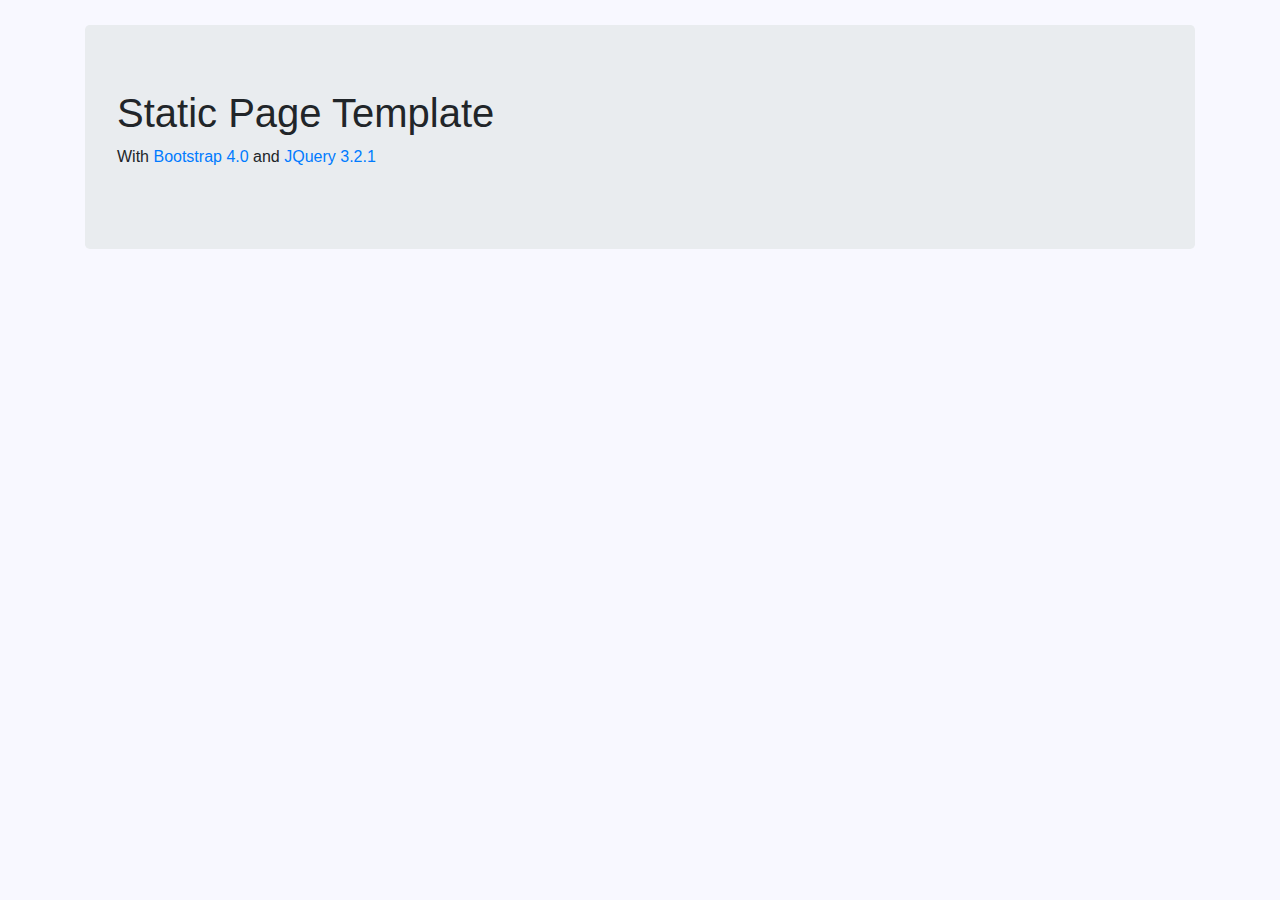
<file: index.html>
<!DOCTYPE html>
<html lang="en">
  <head>
    <!-- Required meta tags -->
    <meta charset="utf-8">
    <meta name="viewport" content="width=device-width, initial-scale=1, shrink-to-fit=no">
    <!-- Optional meta tags -->
    <meta name="description" content="This is an example of a meta description. This will often show up in search results.">
    <!-- Favicon -->
    <!-- <link rel="icon" type="image/x-icon" href="/#" /> -->
    <!-- Bootstrap CSS -->
    <link rel="stylesheet" href="https://maxcdn.bootstrapcdn.com/bootstrap/4.0.0/css/bootstrap.min.css" integrity="sha384-Gn5384xqQ1aoWXA+058RXPxPg6fy4IWvTNh0E263XmFcJlSAwiGgFAW/dAiS6JXm" crossorigin="anonymous">
		<!-- Local stylesheet -->
		<link rel="stylesheet" type="text/css" href="src/public/css/main.css">
		<!-- jQuery -->
		<script src="https://code.jquery.com/jquery-3.2.1.slim.min.js" integrity="sha384-KJ3o2DKtIkvYIK3UENzmM7KCkRr/rE9/Qpg6aAZGJwFDMVNA/GpGFF93hXpG5KkN" crossorigin="anonymous"></script>
    <title>Static Page Template</title>
  </head>
  <body>
		<div class="container">
			<!-- HEADER -->
			<div class="jumbotron" style="margin-top: 25px">
				<h1>Static Page Template </h1>
				<p>With <a href="https://getbootstrap.com/docs/4.0/getting-started/introduction/">Bootstrap 4.0</a> and <a href="https://jquery.com/">JQuery 3.2.1</a></p>
			</div>
		</div>
		<!-- Local JavaScript -->
		<script type="text/javascript" src="src/public/js/script.js"></script>
    <!-- Popper.js Bootstrap JS -->
    <script src="https://cdnjs.cloudflare.com/ajax/libs/popper.js/1.12.9/umd/popper.min.js" integrity="sha384-ApNbgh9B+Y1QKtv3Rn7W3mgPxhU9K/ScQsAP7hUibX39j7fakFPskvXusvfa0b4Q" crossorigin="anonymous"></script>
    <script src="https://maxcdn.bootstrapcdn.com/bootstrap/4.0.0/js/bootstrap.min.js" integrity="sha384-JZR6Spejh4U02d8jOt6vLEHfe/JQGiRRSQQxSfFWpi1MquVdAyjUar5+76PVCmYl" crossorigin="anonymous"></script>
  </body>
</html>
</file>
<file: src/public/css/main.css>
body {
  background-color: ghostwhite; }

/*# sourceMappingURL=main.css.map */
</file>
